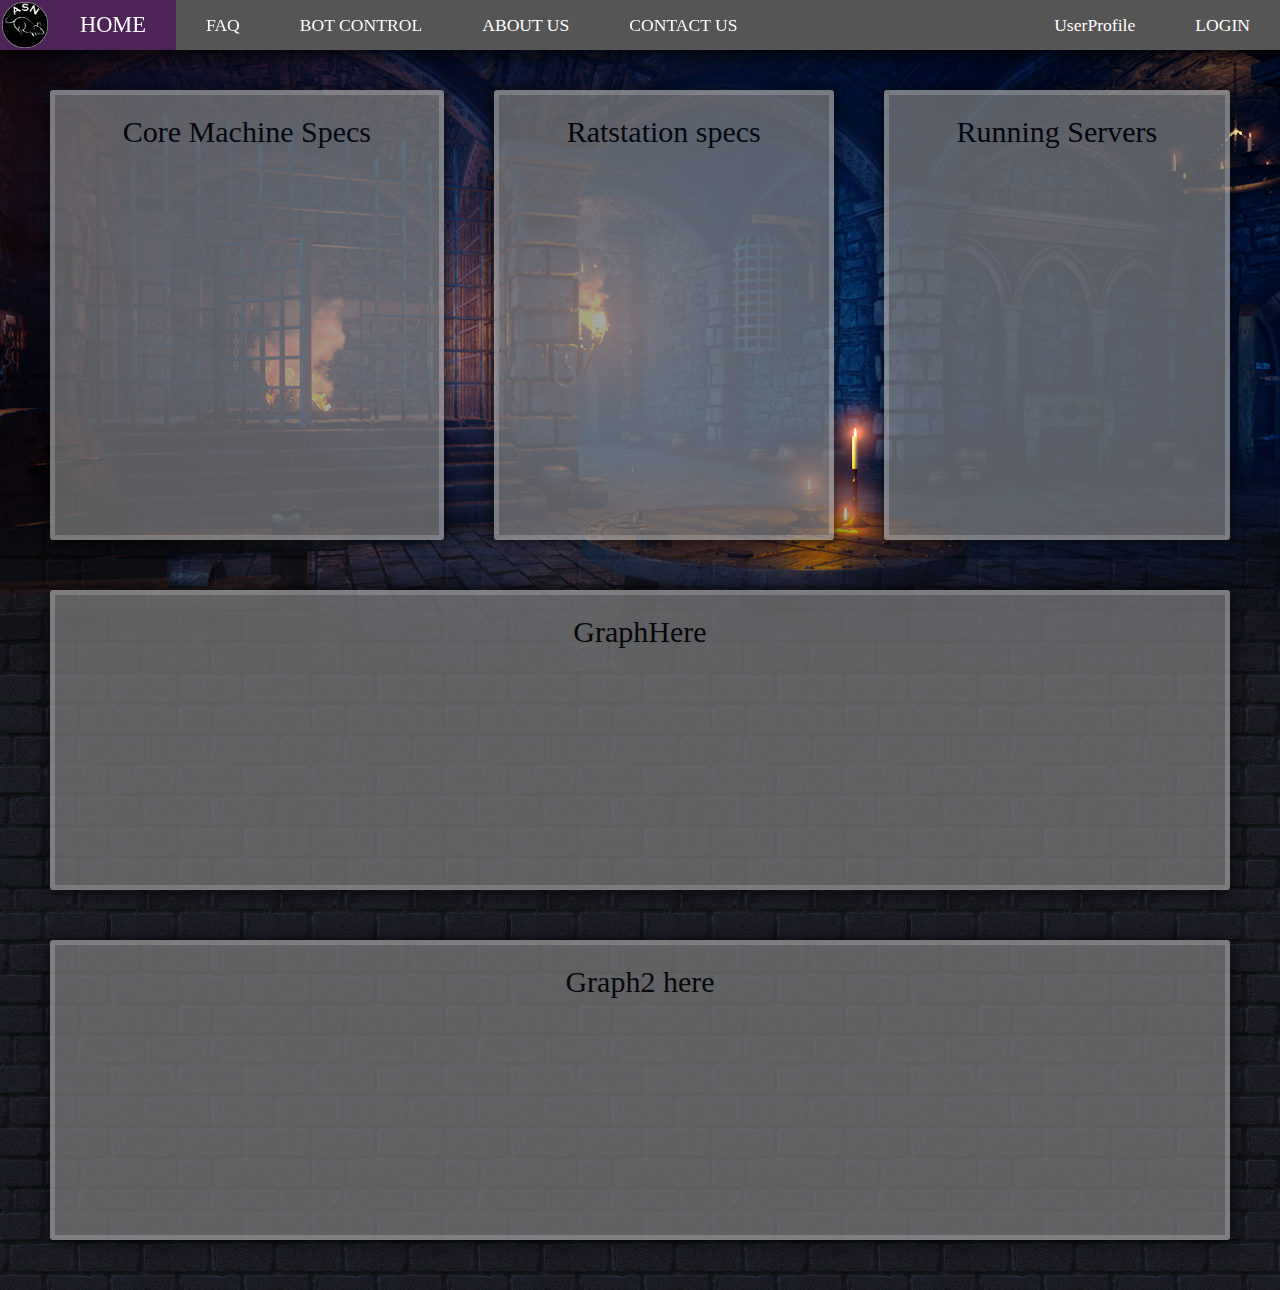
<file: CodingFiles/index.html>
<html>
<head>
	<script type="text/javascript" src="Javascript/HomePage.js"></script>
	<meta charset="utf-8">
	<title>Antisocialnorm | Home</title>
	<link rel="stylesheet" type="text/css" href="CSS/Header-Computer.css">
	<link rel="stylesheet" type="text/css" href="CSS/Home-Computer.css">
</head>
<body onload="loadPage()" data-gr-c-s-loaded="true">
	<script type="text/javascript" src="Javascript/HeaderBar.js"></script>
	<div style="position:absolute; top:40px; width:100%;">
	<div class="gridContainer">
		<div class="box" id="CoreSpecs">Core Machine Specs</div>
		<div class="box" id="RatStationSpecs">Ratstation specs</div>
		<div class="box" id="ServerSpecs">Running Servers</div>
		<div class="box" id="UpTime">GraphHere</div>
		<div class="box" id="UpTime2">Graph2 here</div>
	</div>
	<img id="menuImg" src="Pictures/Dungeon1Home.png"; alt="main screen image";>
	</div>
</body>
</html>
</file>
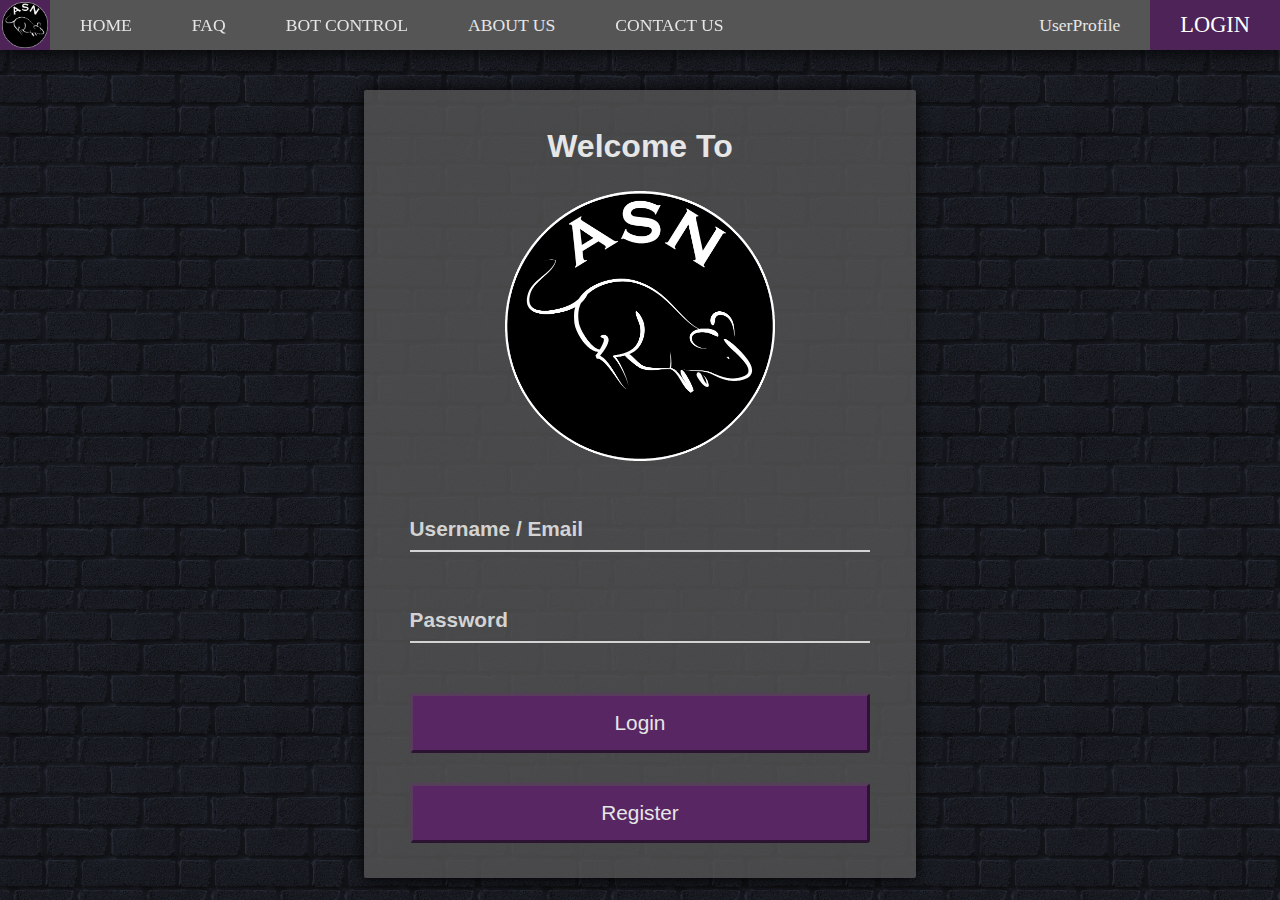
<file: CodingFiles/ASN-LoginPage.html>
<html>
<head>
	<script type="text/javascript" src="Javascript/LoginPage.js"></script>
	<meta charset="utf-8">
	<title>Antisocialnorm | Login</title>
	<link rel="stylesheet" type="text/css" href="CSS/Header-Computer.css">
	<link rel="stylesheet" type="text/css" href="CSS/Login-Computer.css">
</head>
<body onload="loadPage()" data-gr-c-s-loaded="true">
	<script type="text/javascript" src="Javascript/HeaderBar.js"></script>
	
    <div class="box" id="loginWindow">
		<br />
		<h1 style="text-align: center;">Welcome To</h1>
		<img id="icon" src="NewASNLogo.png">
		<div class="form-group">
			<input type="input" class="form-field" placeholder="username" name="username" id='username' required />
			<label for="username" class="form-label">Username / Email</label>
		</div>
		<div class="form-group">
			<input type="password" class="form-field" placeholder="password" name="password" id='password' required />
			<label for="password" class="form-label">Password</label>
		</div>
		<div id="registerSpot"></div>
		<button type="submit" class="form-button" id="loginButton" onclick="LoginClicked(this)" style="background-color:  rgb(88, 39, 99);">Login</button>
		<button type="submit" class="form-button" id="registerButton" onclick="window.location.href = 'ASN-RegistrationPage.html';" style="background-color:  rgb(88, 39, 99);">Register</button>
	</div>
	
</body>
</html>
</file>
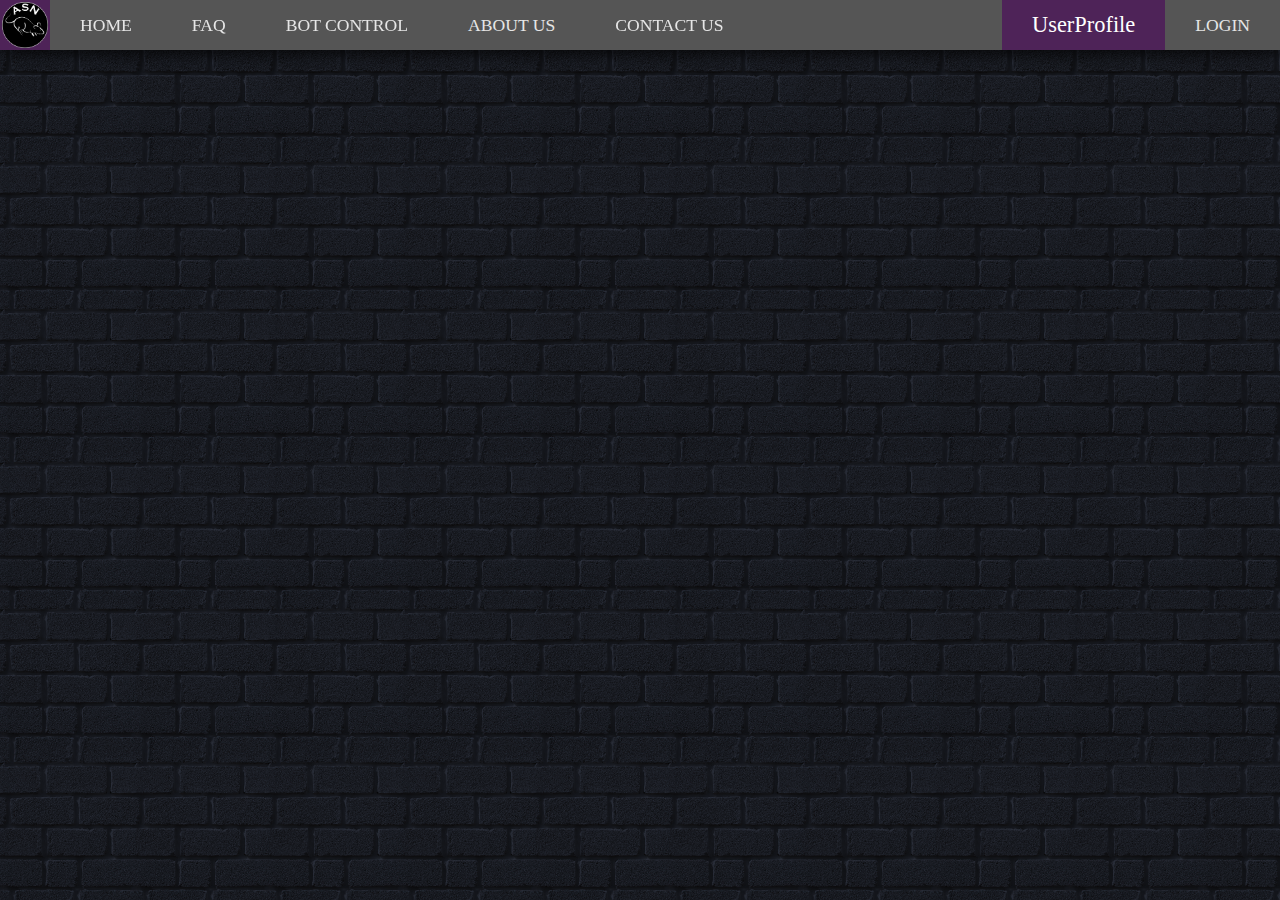
<file: CodingFiles/ASN-ProfilePage.html>
<html>
<head>
	<script type="text/javascript" src="Javascript/LoginPage.js"></script>
	<meta charset="utf-8">
	<title>Antisocialnorm | Profile</title>
	<link rel="stylesheet" type="text/css" href="CSS/Header-Computer.css">
	<link rel="stylesheet" type="text/css" href="CSS/Login-Computer.css">
</head>
<body onload="loadPage()" data-gr-c-s-loaded="true">
	<script type="text/javascript" src="Javascript/HeaderBar.js"></script>
	
	
</body>
</html>
</file>
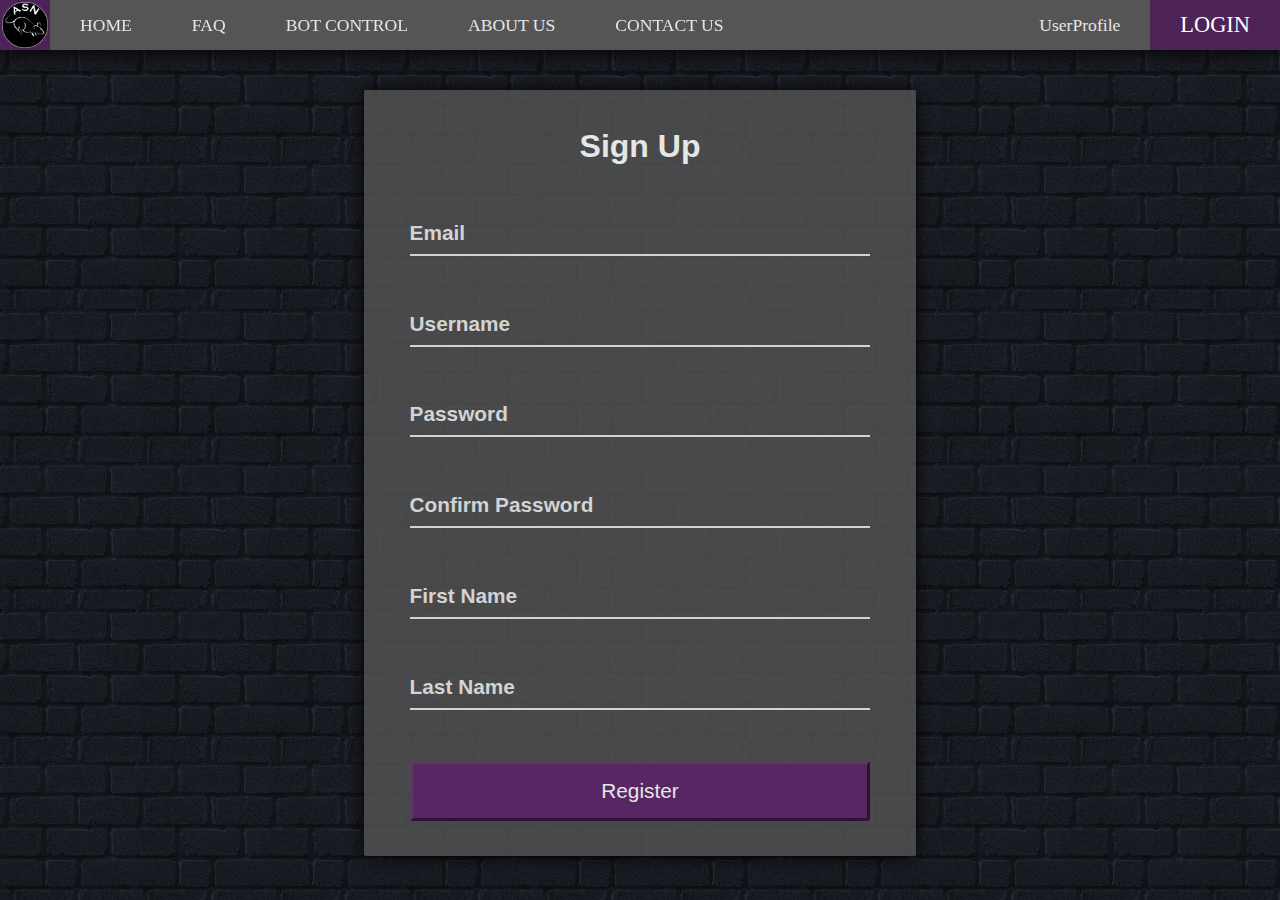
<file: CodingFiles/ASN-RegistrationPage.html>
<html>
<head>
	<script type="text/javascript" src="Javascript/LoginPage.js"></script>
	<meta charset="utf-8">
	<title>Antisocialnorm | Login</title>
	<link rel="stylesheet" type="text/css" href="CSS/Header-Computer.css">
	<link rel="stylesheet" type="text/css" href="CSS/Login-Computer.css">
</head>
<body onload="loadPage()" data-gr-c-s-loaded="true">
	<script type="text/javascript" src="Javascript/HeaderBar.js"></script>
	
    <div class="box" id="loginWindow">
		<br />
		<h1 style="text-align: center;">Sign Up</h1>
		<div class="form-group">
			<input type="input" class="form-field" placeholder="email" name="email" id='email' required />
			<label for="email" class="form-label">Email</label>
		</div>
		<div class="form-group">
			<input type="input" class="form-field" placeholder="username" name="username" id='username' required />
			<label for="username" class="form-label">Username</label>
		</div>
		<div class="form-group">
			<input type="input" class="form-field" placeholder="password" name="password" id='password' required />
			<label for="password" class="form-label">Password</label>
		</div>
		<div class="form-group">
			<input type="input" class="form-field" placeholder="password2" name="password2" id='password2' required />
			<label for="password2" class="form-label">Confirm Password</label>
		</div>
		<div class="form-group">
			<input type="input" class="form-field" placeholder="firstName" name="firstName" id='firstName' required />
			<label for="firstName" class="form-label">First Name</label>
		</div>
		<div class="form-group">
			<input type="input" class="form-field" placeholder="lastName" name="lastName" id='lastName' required />
			<label for="lastName" class="form-label">Last Name</label>
		</div>
		<button type="submit" class="form-button" id="registerButton" onclick="RegisterClicked(this)" style="background-color:  rgb(88, 39, 99);">Register</button>
	</div>
	
</body>
</html>
</file>
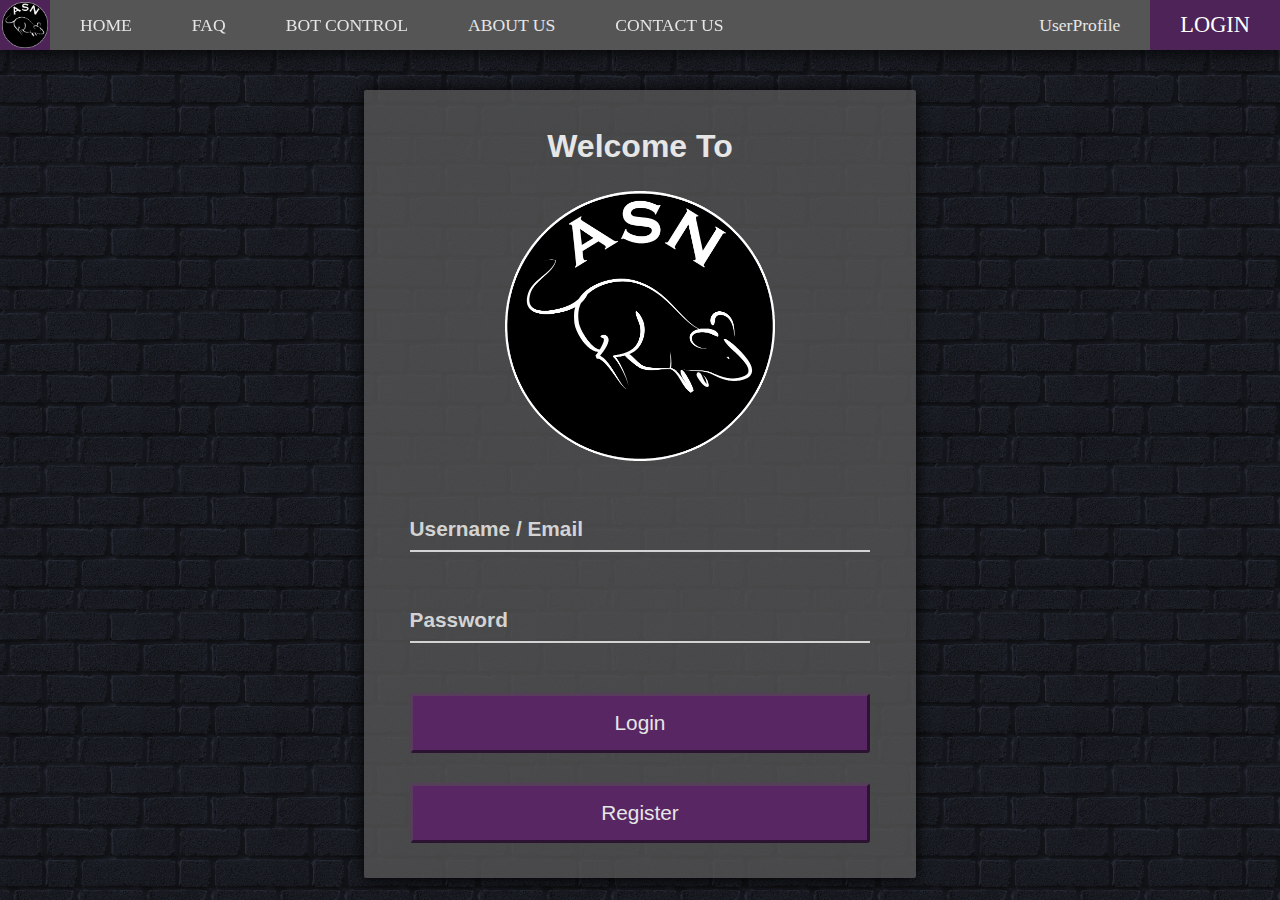
<file: CodingFiles/login.html>
<html>
<head>
	<script type="text/javascript" src="Javascript/LoginPage.js"></script>
	<meta charset="utf-8">
	<title>Antisocialnorm | Login</title>
	<link rel="stylesheet" type="text/css" href="CSS/Header-Computer.css">
	<link rel="stylesheet" type="text/css" href="CSS/Login-Computer.css">
</head>
<body onload="loadPage()" data-gr-c-s-loaded="true">
	<script type="text/javascript" src="Javascript/HeaderBar.js"></script>
	
    <div class="box" id="loginWindow">
		<br />
		<h1 style="text-align: center;">Welcome To</h1>
		<img id="icon" src="Pictures/NewASNLogo.png">
		<div class="form-group">
			<input type="input" class="form-field" placeholder="username" name="username" id='username' required />
			<label for="username" class="form-label">Username / Email</label>
		</div>
		<div class="form-group">
			<input type="password" class="form-field" placeholder="password" name="password" id='password' required />
			<label for="password" class="form-label">Password</label>
		</div>
		<div class="wrapper"><div><div id="warning">Invalid username or password</div></div>
		<div id="registerSpot"></div>
		<button type="submit" class="form-button" id="loginButton" onclick="LoginClicked(this)" style="background-color:  rgb(88, 39, 99);">Login</button>
		<button type="submit" class="form-button" id="registerButton" onclick="window.location.href = 'registration.html';" style="background-color:  rgb(88, 39, 99);">Register</button>
	</div>
	
</body>
</html>
</file>
<file: CodingFiles/CSS/Header-Computer.css>
body {
	
	background-color:#2f3441;
	background-image: url("../Pictures/white-brick-wall-seamless.jpg");
	background-blend-mode: multiply;
	background-repeat: repeat;
	background-size: 400px 300px;
	color: white;
}
*{
	margin:0px;
	padding:0px;
	color: white;
	font-family: "Times New Roman", Times, serif;
}
.icon{
	padding: 2px 2px;
	height:46px;
	width:46px;
	left:0;
	top:0;
	background-color: rgb(78, 35, 88);
	position:fixed;
	-webkit-transition: -webkit-transform .8s ease-in-out;
    transition: transform .8s ease-in-out;
}
.icon:hover{
	-webkit-transform: rotate(360deg);
	transform: rotate(360deg);
}
.header{
	background-color:#555555;
	position:fixed;
	
	min-width: 100%;
	max-width: auto;
	height:50px;
	max-height: 50px;
	left:0;
	top:0;
	z-index:10;
	box-shadow: 0px 1px 20px black;
}
.navbar{
    left: 50;
	position: relative;
}
.navbar-item {
    z-index: 2;
    font-family: "Verdana";
    font-size: 110%;
    text-decoration: none;
	text-align:center;
	background-color:#555555;
    float:left;
    line-height: 50px;
	padding:0px 30px;
}
.navbar a{
    transition: background-color .25s;
    -moz-transition: background-color .25s ease-in-out;
    -webkit-transition: background-color .25s ease-in-out;
}
.navbar a:hover{
	background-color:#444444;
}
.navbar-dropdown{
    float: left;
    position: relative;
}
.navbar-dropdown div{
    box-shadow: 0px 8px 20px 0px rgba(0,0,0,0.3);
    background-color:#838383;
    min-width: 100%;
    z-index: 1;
    display: none;
    position: absolute;
    top: 100%;
}
.navbar-dropdown div a{
    padding: 12px 12px;
    display: block;
    float: none;
}
.navbar-dropdown:hover div {
    display: block;
}

#active {
    background-color: rgb(78, 35, 88);
    font-size: 140%;
    color: white;
}

/*.header ul{
	list-style:none;
	left:40;
	position:relative;
}
.header ul li{
	font-family: "Verdana";
	background-color:#555555;
	font-size:100%;
	height:auto;
	width:auto;
	text-align:center;
	line-height: 40px;
	float:left;
	cursor: default;
	padding:0px 20px;
}
#headerLogin, #profile {
	float:right;
	right:40px;
	position:relative;
}
.header ul li:hover{
	display:block;
	background-color:#444444;
}
.header ul ul{
	display:none;
}
.header ul li:hover > ul{
	display:block;
}*/
</file>
<file: CodingFiles/CSS/Home-Computer.css>
.box{
	color:black;
	opacity: 0.7;
	box-shadow: 0px 1px 15px black;
	border-radius: 3px;
	height: 400px;
	/*height:400px;
	width:300px;
	padding: 2em;*/
	background-color: gray;
	border-style:solid;
	border-width:5px;
	border-color:darkgray;
	transition: opacity .4s;
}
.box:hover{
	opacity: 1;
}
.gridContainer{
	display: grid;
	grid-template-columns: auto auto auto;
	grid-gap: 50px;
	background-color: transparent;
	padding: 50px;
}
.gridContainer > div{
	text-align: center;
	padding: 20px;
	font-size:30px;
}
#ServerSpecs {
	
}

#UpTime, #UpTime2 {
	grid-column-start: 1;
	grid-column-end: 4;
	height: 250px;
}




#menuImg{
	overflow:hidden;
	z-index:-1;
	width: 100%;
	height: auto;
	position:absolute;
	top:0px;
	right:0px;
}
/*#menuImg h1{
	z-index:4;
	white-space:nowrap;
	color:white;
	position:absolute;
}*/
</file>
<file: CodingFiles/CSS/Login-Computer.css>
*{
	color: rgb(230, 230, 230);
	font-family: "Arial", Helvetica, sans-serif;
}

.box{
	color:black;
	box-shadow: 0px 1px 15px black;
	border-radius: 2px;
	background-color: #555555;
	
}

#loginWindow{
	background: rgba(85,85,85,.8);
	display: block;
	margin-left: auto;
	margin-right: auto;
	margin-top: 10vh;
	height: auto;
	min-height: 700px;
	max-height: 85vh;
	min-width: 500px;
	max-width: 620px;
	width: 40vw;
	padding: 20px;
}

#icon{
	/*transform: translate(-50%);*/
	position:relative;
	margin-top: 5%;
	display: block;
	margin-left: auto;
	margin-right: auto;
	width:90%;
	max-width: 30vh;
	height:auto;
}

#warning {
	font-family: Verdana, Geneva, Tahoma, sans-serif;
	font-size: 1.3rem;
	display: none;
	color: rgb(207, 0, 0);
	
	box-shadow: 0px 1px 15px #555555;
	border-radius: 10px;
	padding: 8px;
	text-align: center;
}

.wrapper {
	display: block;
	margin-left: auto;
	margin-right: auto;
	text-align: center;
}

.form-group {
	position: relative;
	padding: 15px 0 0;
	margin: 7% 5%;
	width: 90%;
}

.form-field {
	font-family: inherit;
	width: 100%;
	border: 0;
	border-bottom: 2px solid lightgray;
	outline: 0;
	font-size: 1.3rem;
	color: white;
	padding: 7px 0;
	background: transparent;
	transition: border-color 0.2s;
}

/* makes the form-field placeholder transparent */
.form-field::placeholder {
	color: transparent;
}

/* while the placeholder is being shown move the label down into its spot to act as a pseudo placeholder
These are its properties while in this state, (this is state 2) when not shown it will revert the label*/
.form-field:focus ~ .form-label, .form-field:not(:placeholder-shown) ~ .form-label {
	top: 0;
	font-size: 1rem;
}

.form-label {
	pointer-events:none;
	position: absolute;
	display: block;
	transition: 0.15s;
	font-size: 1.3rem;
	top: 20px;
	color: lightgray;
}

/* On focus (typing) */
.form-field:focus {
	padding-bottom: 6px;  
	font-weight: 700;
	border-width: 3px;
	border-image: linear-gradient(to right, primary,secondary);
	border-image-slice: 1;
}

/* selects every form-label preceeded by a form-field */
.form-field ~ .form-label {
    position: absolute;
    display: block;
    transition: 0.2s;
    font-size: 1.3rem;
	top: 20px;
    color: primary;
    font-weight:700;   
}

/* reset input */
.form-field:required, .form-field:invalid{
  	box-shadow:none;
}

/* Change autocomplete styles in WebKit */
input:-webkit-autofill,
input:-webkit-autofill:hover, 
input:-webkit-autofill:focus,
textarea:-webkit-autofill,
textarea:-webkit-autofill:hover,
textarea:-webkit-autofill:focus,
select:-webkit-autofill,
select:-webkit-autofill:hover,
select:-webkit-autofill:focus {
  	-webkit-text-fill-color: lightgray;
  	transition: background-color 5000s ease-in-out 0s;
}

.form-button {
	font-size: 1.3rem;
	font-family: inherit;
	position: relative;
	padding: 15px;
	margin: 15px 5%;
	width: 90%;
	border: outset;
	border-color: rgba(85,85,85,.5);
	border-radius: 3px;
	transition: .25s;
}

.form-button:hover {
	border-color: rgba(136, 136, 136, 0.2);
	cursor: pointer;
}
</file>
